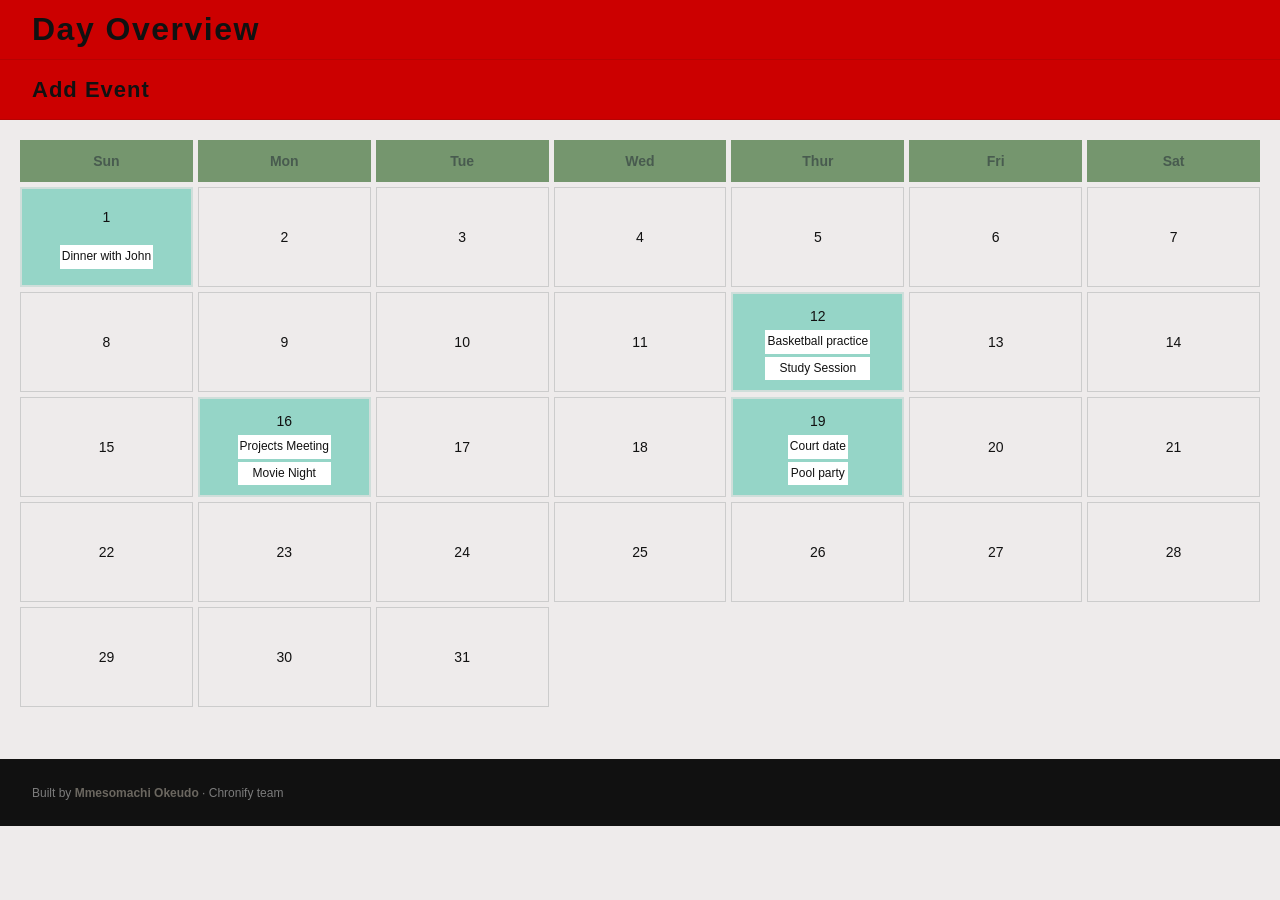
<file: page-2.html>
<!DOCTYPE html>
<html lang="en">
<head>
    <meta charset="UTF-8">
    <meta name="viewport" content="width=device-width, initial-scale=1.0">
    <title>Chronify</title>
    <link rel="stylesheet" href="css/styles.css">
</head>
<body>
    <nav>
    <a href="#"><h1>Day Overview</h1></a>
   </nav>

   <nav>
    <a href="#"><h2>Add Event</h2></a>
   </nav>
   
   <section class="calender">
    
        <div class="day">Sun</div>
        <div class="day">Mon</div>
        <div class="day">Tue</div>
        <div class="day">Wed</div>
        <div class="day">Thur</div>
        <div class="day">Fri</div>
        <div class="day">Sat</div>

        <div class="date active">1
            <div class="event">Dinner with John</div>
        </div>
        <div class="date">2</div>
        <div class="date">3</div>
        <div class="date">4</div>
        <div class="date">5</div>
        <div class="date">6</div>
        <div class="date">7</div>

        <div class="date">8</div>
        <div class="date">9</div>
        <div class="date">10</div>
        <div class="date">11</div>
        <div class="date active">12
            <div class="event">Basketball practice</div>
            <div class="event">Study Session</div>
        </div>
        <div class="date">13</div>
        <div class="date">14</div>

        <div class="date">15</div>
        <div class="date active">16
            <div class="event">Projects Meeting</div>
            <div class="event">Movie Night</div>
        </div>
        <div class="date">17</div>
        <div class="date">18</div>
        <div class="date active">19
            <div class="event">Court date</div>
            <div class="event">Pool party</div>
        </div>
        <div class="date">20</div>
        <div class="date">21</div>

        <div class="date">22</div>
        <div class="date">23</div>
        <div class="date">24</div>
        <div class="date">25</div>
        <div class="date">26</div>
        <div class="date">27</div>
        <div class="date">28</div>
        
        <div class="date">29</div>
        <div class="date">30</div>
        <div class="date">31</div>
       
   </section>

     <footer class="site-footer">
    <p>Built by <strong>Mmesomachi Okeudo</strong> · Chronify team</p>
  </footer>

</body>
</html>
</file>
<file: css/styles.css>
calender{
    display: grid;
    grid-template-columns: repeat(7, 1fr);
    gap: 5px;
    padding: 20px;
}

.day, .date{
    text-align: center;
    padding: 10px;
}

.day{
    font-weight: bold;
    background-color: rgb(111, 176, 123);
    color:white;
    padding:10px;
}

.date {
    border:1px solid#ccc;
    height:100px;
    display: grid;
    justify-content: center;
    align-items: center;
}
.event{
    font-size: 12px;
    background: white;
    margin-top: 3px;
    padding: 2px;
}
.active{
    background-color: #3c7f41;
    border: 2px solid rgb(46, 156, 55);
}

.calender{
    display: grid;
    grid-template-columns: repeat(7, 1fr);
    gap: 5px;
    padding: 20px;
}

.day, .date{
    text-align: center;
    padding: 10px;
}

.day{
    font-weight: bold;
    background-color: rgb(117, 150, 110);
    color:rgb(72, 91, 79);
    padding:10px;
}

.date {
    border:1px solid#ccc;
    height:100px;
    display: grid;
    justify-content: center;
    align-items: center;
}
.event{
    font-size: 12px;
    background: white;
    margin-top: 3px;
    padding: 2px;
}
.active{
    background-color: #95d5c7;
    border: 2px solid rgb(207, 222, 218);
}
/* RESET */
*, *::before, *::after {
box-sizing: border-box;
margin: 0;
padding: 0;
}

/* VARIABLES */
:root {
--ink: #1a1814;
--ink-muted: #6b6760;
--ink-faint: #b0ada8;
--surface: #faf9f7;
--surface-alt: #f0ede8;
--border: rgba(26,24,20,0.12);
--border-strong: rgba(26,24,20,0.22);
--accent: #1D9E75;
--accent-light: #E1F5EE;
--accent-text: #085041;
--nav-h: 64px;
}

/* BASE */
body {
font-family: 'DM Sans', sans-serif;
background: var(--surface);
color: var(--ink);
min-height: 100vh;
font-size: 16px;
line-height: 1.6;
}

/* NAV */
header {
position: sticky;
top: 0;
z-index: 100;
}

nav {
height: var(--nav-h);
background: rgba(250,249,247,0.9);
backdrop-filter: blur(12px);
border-bottom: 0.5px solid var(--border);
display: flex;
align-items: center;
justify-content: space-between;
padding: 0 3rem;
}

.nav-logo {
font-family: 'DM Serif Display', serif;
font-size: 1.4rem;
color: var(--ink);
text-decoration: none;
letter-spacing: -0.02em;
}

.nav-logo span {
color: var(--accent);
}

nav ul {
list-style: none;
display: flex;
gap: 0.25rem;
}

nav ul li a {
display: block;
padding: 0.4rem 0.9rem;
font-size: 0.875rem;
color: var(--ink-muted);
text-decoration: none;
border-radius: 6px;
transition: 0.15s;
}

nav ul li a:hover {
color: var(--ink);
background: var(--surface-alt);
}

nav ul li a.active {
color: var(--accent-text);
background: var(--accent-light);
}

/* PAGE */
.page {
max-width: 680px;
margin: 0 auto;
padding: 3rem 2rem 4rem;
}

/* SECTION LABEL */
.section-label {
font-size: 0.75rem;
font-weight: 500;
letter-spacing: 0.1em;
text-transform: uppercase;
color: var(--ink-faint);
margin-bottom: 1.5rem;
display: flex;
align-items: center;
gap: 0.75rem;
}

.section-label::before {
content: '';
width: 20px;
height: 1px;
background: var(--accent);
}

.section-label::after {
content: '';
flex: 1;
height: 0.5px;
background: var(--border);
}

/* CARDS */
.form-card {
background: #fff;
border: 0.5px solid var(--border);
border-radius: 12px;
padding: 1.5rem;
margin-bottom: 1rem;
}

/* FIELDS */
.field {
display: flex;
flex-direction: column;
gap: 5px;
margin-bottom: 1.1rem;
}

.no-margin {
margin-bottom: 0;
}

.top-gap {
margin-top: 1rem;
}

label {
font-size: 0.78rem;
font-weight: 500;
color: var(--ink-muted);
}

input,
textarea {
padding: 0.6rem 0.85rem;
border: 0.5px solid var(--border-strong);
border-radius: 7px;
font-size: 0.9rem;
background: var(--surface);
outline: none;
width: 100%;
}

input:focus,
textarea:focus {
border-color: var(--accent);
box-shadow: 0 0 0 3px rgba(29,158,117,0.12);
}

textarea {
resize: vertical;
min-height: 80px;
}

.row2 {
display: grid;
grid-template-columns: 1fr 1fr;
gap: 1rem;
}

/* CATEGORY */
.cat-opts {
display: flex;
gap: 6px;
flex-wrap: wrap;
}

.catopt {
padding: 5px 14px;
border: 0.5px solid var(--border-strong);
border-radius: 20px;
font-size: 0.78rem;
color: var(--ink-muted);
background: transparent;
cursor: pointer;
}

.catopt:hover {
background: var(--surface-alt);
color: var(--ink);
}

.sel-work   { background:#E6F1FB; border-color:#378ADD; color:#0C447C; }
.sel-focus  { background:#E1F5EE; border-color:#1D9E75; color:#085041; }
.sel-personal { background:#FBEAF0; border-color:#D4537E; color:#72243E; }
.sel-social { background:#EEEDFE; border-color:#7F77DD; color:#3C3489; }
.sel-break  { background:var(--surface-alt); }
.sel-other  { background:var(--surface-alt); }

/* COLORS */
.color-row {
display: flex;
gap: 8px;
}

.cdot {
width: 26px;
height: 26px;
border-radius: 50%;
cursor: pointer;
border: 2px solid transparent;
}

.cdot.sel {
border-color: var(--ink);
}

/* PILLS */
.pill-opts {
display: flex;
gap: 6px;
flex-wrap: wrap;
}

.pillopt {
padding: 5px 14px;
border: 0.5px solid var(--border-strong);
border-radius: 20px;
font-size: 0.78rem;
color: var(--ink-muted);
background: transparent;
cursor: pointer;
}

.pillopt.sel {
background: var(--accent-light);
color: var(--accent-text);
border-color: var(--accent);
}

/* PREVIEW */
.preview-card {
border: 0.5px solid var(--border);
border-radius: 12px;
padding: 1rem 1.25rem;
background: var(--surface);
margin-bottom: 1rem;
display: none;
}

.preview-label {
font-size: 0.7rem;
color: var(--ink-faint);
margin-bottom: 0.6rem;
}

.preview-evt {
display: flex;
gap: 12px;
}

.preview-bar {
width: 4px;
height: 40px;
border-radius: 2px;
}

.preview-title {
font-size: 0.95rem;
font-weight: 500;
}

.preview-meta {
font-size: 0.75rem;
color: var(--ink-muted);
}

/* SUCCESS */
.success-banner {
background: var(--accent-light);
border: 0.5px solid #5DCAA5;
border-radius: 8px;
padding: 10px 14px;
font-size: 0.83rem;
color: var(--accent-text);
display: none;
margin-bottom: 1rem;
}

/* ACTIONS */
.form-actions {
display: flex;
justify-content: flex-end;
gap: 0.75rem;
}

.btn-ghost {
padding: 0.6rem 1.2rem;
border: 0.5px solid var(--border-strong);
border-radius: 7px;
background: transparent;
cursor: pointer;
}

.btn-save {
padding: 0.6rem 1.4rem;
border: none;
border-radius: 7px;
background: var(--accent);
color: #fff;
cursor: pointer;
}

/* FOOTER */
.site-footer {
font-size: 0.75rem;
color: var(--ink-faint);
padding: 1.5rem 2rem;
border-top: 0.5px solid var(--border);
text-align: center;
margin-top: 2rem;
}

.site-footer strong {
color: var(--ink-muted);
}

/* MOBILE */
@media (max-width: 600px) {
nav {
padding: 0 1.25rem;
}

nav ul {
display: none;
}

.page {
padding: 2rem 1.25rem;
}

.row2 {
grid-template-columns: 1fr;
}
}

:root {
  --red:         #CC0000;
  --red-light:   #fff0f0;
  --black:       #111111;
  --white:       #ffffff;
  --gray-50:     #fafafa;
  --gray-100:    #f4f4f4;
  --gray-200:    #e8e8e8;
  --gray-400:    #aaaaaa;
  --gray-600:    #555555;
  --green:       #2e7d32;
  --green-light: #e8f5e9;
  --green-mid:   #4caf50;
  --blue:        #1565c0;
  --blue-light:  #e3f2fd;
  --radius-sm:   8px;
  --radius-md:   12px;
  --shadow:      0 1px 4px rgba(0,0,0,0.07);
}

/* --- Reset --- */
*, *::before, *::after { box-sizing: border-box; margin: 0; padding: 0; }
a  { text-decoration: none; color: inherit; }
ul { list-style: none; }

/* --- Base --- */
body {
  font-family: 'DM Sans', sans-serif;
  font-size: 14px;
  color: var(--black);
  background: #eeebeb;
  min-height: 100vh;
  display: flex;
  flex-direction: column;
}

h1, h2 { font-family: 'Bebas Neue', sans-serif; letter-spacing: 1.5px; }
h1 { font-size: 32px; }
h2 { font-size: 22px; letter-spacing: 1px; }
h3 { font-size: 10px; font-weight: 600; color: var(--gray-400); text-transform: uppercase; letter-spacing: 1px; margin-bottom: 14px; }
p  { font-size: 13px; color: var(--gray-600); line-height: 1.5; }

/* --- Layout --- */
main {
  flex: 1;
  padding: 24px 32px;
  max-width: 1300px;
  width: 100%;
  margin: 0 auto;
}

#header { margin-bottom: 20px; }

.dashboard-grid {
  display: grid;
  grid-template-columns: 1fr 260px;
  gap: 16px;
  align-items: start;
}

.dashboard-grid > div {
  display: flex;
  flex-direction: column;
  gap: 16px;
}

/* --- Nav --- */
nav {
  background: var(--red);
  padding: 0 32px;
  height: 60px;
  display: flex;
  align-items: center;
  justify-content: space-between;
  position: sticky;
  top: 0;
  z-index: 100;
}

nav > div { display: flex; align-items: center; gap: 12px; }

nav > div > div {
  width: 38px; height: 38px;
  border-radius: 50%;
  background: var(--white);
  display: flex; align-items: center; justify-content: center;
  font-family: 'Bebas Neue', sans-serif;
  font-size: 14px; color: var(--red); letter-spacing: 1px; flex-shrink: 0;
}

nav > div > p { font-family: 'Bebas Neue', sans-serif; font-size: 24px; color: var(--white); letter-spacing: 2px; }
nav ul { display: flex; align-items: center; gap: 4px; }
nav ul a { color: rgba(255,255,255,0.8); font-size: 13px; font-weight: 500; padding: 7px 14px; border-radius: 20px; transition: background 0.15s, color 0.15s; }
nav ul a:hover { background: rgba(255,255,255,0.15); color: var(--white); }
nav ul a.active { background: var(--white); color: var(--red); font-weight: 600; }

/* --- Footer --- */
footer {
  background: var(--black);
  padding: 18px 32px;
  margin-top: auto;
  display: flex; align-items: center; justify-content: space-between; flex-wrap: wrap; gap: 8px;
}
footer p { font-size: 12px; color: rgba(255,255,255,0.45); }
footer p span { color: var(--red); }

/* --- Stat cards --- */
.stats-row { display: grid; grid-template-columns: repeat(4,1fr); gap: 12px; margin-bottom: 20px; }

.stat-card {
  background: var(--white);
  border-radius: var(--radius-md);
  padding: 16px 18px;
  border: 1px solid var(--gray-200);
  box-shadow: var(--shadow);
  position: relative; overflow: hidden;
  transition: transform 0.15s;
}
.stat-card:hover { transform: translateY(-2px); }
.stat-card::before { content: ''; position: absolute; top: 0; left: 0; width: 4px; height: 100%; background: var(--red); }
.stat-card p:first-of-type { font-size: 11px; color: var(--gray-400); text-transform: uppercase; letter-spacing: 0.6px; font-weight: 600; margin-bottom: 6px; }
.stat-card h2 { font-size: 36px; color: var(--red); line-height: 1; margin-bottom: 2px; }
.stat-card p:last-of-type { font-size: 12px; }

/* --- Card base (all sections) --- */
main section {
  background: var(--white);
  border-radius: var(--radius-md);
  padding: 18px 20px;
  border: 1px solid var(--gray-200);
  box-shadow: var(--shadow);
}

/* header is a semantic element — styled globally, not as a card */
header { margin-bottom: 20px; }

/* --- Calendar --- */
#calendar > div:first-child { display: flex; align-items: center; justify-content: space-between; margin-bottom: 14px; }
#calendar > div:first-child button { background: var(--gray-100); border: none; border-radius: 8px; width: 30px; height: 30px; cursor: pointer; font-size: 16px; color: var(--gray-600); display: flex; align-items: center; justify-content: center; transition: background 0.15s; }
#calendar > div:first-child button:hover { background: var(--gray-200); }

#calendar > div:nth-child(2) { display: grid; grid-template-columns: repeat(7,1fr); gap: 4px; margin-bottom: 6px; }
#calendar > div:nth-child(2) span { text-align: center; font-size: 11px; font-weight: 600; color: var(--gray-400); text-transform: uppercase; }

#cal-grid { display: grid; grid-template-columns: repeat(7,1fr); gap: 4px; }
#cal-grid .day { aspect-ratio: 1; border-radius: 8px; display: flex; align-items: center; justify-content: center; font-size: 13px; font-weight: 500; cursor: pointer; background: var(--gray-50); color: var(--black); border: 1px solid transparent; transition: all 0.15s; }
#cal-grid .day:hover:not(.empty) { background: var(--gray-100); }
#cal-grid .day.empty    { background: transparent; border: none; cursor: default; }
#cal-grid .day.today    { background: var(--red); color: var(--white); font-weight: 600; }
#cal-grid .day.done     { background: var(--green-light); color: var(--green); border-color: var(--green-mid); }
#cal-grid .day.has-class { background: var(--red-light); color: var(--red); border-color: var(--red); }

#calendar ul { display: flex; gap: 14px; margin-top: 12px; flex-wrap: wrap; }
#calendar ul li { display: flex; align-items: center; gap: 5px; font-size: 11px; color: var(--gray-600); }
#calendar ul li span { width: 10px; height: 10px; border-radius: 3px; display: inline-block; flex-shrink: 0; }
.legend-today { background: var(--red); }
.legend-habit { background: var(--green-light); border: 1px solid var(--green-mid); }
.legend-class { background: var(--red-light);   border: 1px solid var(--red); }

/* --- Schedule --- */
#schedule ul { display: flex; flex-direction: column; gap: 10px; }
#schedule ul li { display: flex; align-items: flex-start; gap: 12px; padding: 10px 12px; border-radius: var(--radius-sm); background: var(--gray-50); border: 1px solid var(--gray-200); transition: background 0.15s; }
#schedule ul li:hover { background: var(--gray-100); }
#schedule ul li time { font-size: 11px; color: var(--gray-400); min-width: 48px; padding-top: 2px; font-weight: 500; }
#schedule ul li > div:first-of-type { width: 10px; height: 10px; border-radius: 50%; margin-top: 3px; flex-shrink: 0; }
#schedule ul li:has(.tag-habit) > div:first-of-type { background: var(--green-mid); }
#schedule ul li:has(.tag-class) > div:first-of-type { background: var(--red); }
#schedule ul li:has(.tag-team)  > div:first-of-type { background: var(--blue); }
#schedule ul li > div:last-of-type p { font-size: 13px; font-weight: 500; color: var(--black); }
#schedule ul li span { font-size: 10px; font-weight: 600; padding: 2px 8px; border-radius: 10px; display: inline-block; margin-top: 3px; letter-spacing: 0.3px; text-transform: uppercase; }
.tag-class { background: var(--red-light);  color: var(--red);   }
.tag-habit { background: var(--green-light); color: var(--green); }
.tag-team  { background: var(--blue-light);  color: var(--blue);  }

/* --- Habits --- */
#habits ul { display: flex; flex-direction: column; gap: 8px; }
#habits ul li { display: flex; align-items: center; gap: 10px; padding: 10px 12px; border-radius: var(--radius-sm); border: 1px solid var(--gray-200); cursor: pointer; transition: background 0.15s; user-select: none; }
#habits ul li:hover { background: var(--gray-50); }
#habits ul li p  { font-size: 13px; color: var(--black); flex: 1; }
#habits ul li span { font-size: 11px; font-weight: 600; color: var(--red); background: var(--red-light); padding: 2px 7px; border-radius: 10px; }

.check { width: 22px; height: 22px; border-radius: 50%; border: 2px solid var(--gray-200); display: flex; align-items: center; justify-content: center; flex-shrink: 0; transition: all 0.2s; }
.check.checked { background: var(--red); border-color: var(--red); }
.check.checked::after { content: ''; width: 5px; height: 9px; border: 2px solid var(--white); border-top: none; border-left: none; transform: rotate(45deg) translate(-1px,-1px); display: block; }

#habits > div { margin-top: 14px; }
#habits > div > div:first-child { height: 8px; background: var(--gray-100); border-radius: 4px; overflow: hidden; }
#habit-bar { height: 100%; background: var(--red); border-radius: 4px; transition: width 0.4s ease; }
#habits > div > div:last-child { display: flex; justify-content: space-between; margin-top: 5px; }
#habits > div > div:last-child p { font-size: 11px; color: var(--gray-400); }

/* --- Weekly --- */
#weekly ul { display: flex; flex-direction: column; gap: 9px; }
#weekly ul li { display: flex; align-items: center; gap: 8px; }
#weekly ul li p { font-size: 12px; color: var(--gray-600); min-width: 28px; font-weight: 500; }
#weekly ul li > div { flex: 1; height: 8px; background: var(--gray-100); border-radius: 4px; overflow: hidden; }
#weekly ul li > div > div { height: 100%; background: var(--red); border-radius: 4px; }
#weekly ul li:nth-child(4) > div > div { background: var(--green-mid); }
#weekly ul li span { font-size: 11px; color: var(--gray-400); min-width: 28px; text-align: right; }

/* --- Team --- */
#team ul { display: flex; flex-direction: column; }
#team ul li { display: flex; align-items: center; gap: 10px; padding: 8px 0; border-bottom: 1px solid var(--gray-100); }
#team ul li:last-child { border-bottom: none; }
#team ul li > div { width: 32px; height: 32px; border-radius: 50%; display: flex; align-items: center; justify-content: center; font-size: 12px; font-weight: 600; flex-shrink: 0; }
.avatar-red    { background: var(--red-light);  color: var(--red);   }
.avatar-blue   { background: var(--blue-light);  color: var(--blue);  }
.avatar-green  { background: var(--green-light); color: var(--green); }
.avatar-purple { background: #f3e5f5; color: #6a1b9a; }
#team ul li p:first-of-type { font-size: 13px; font-weight: 500; color: var(--black); flex: 1; }
#team ul li p:last-of-type  { font-size: 11px; color: var(--gray-400); }
#team ul li p span { width: 8px; height: 8px; border-radius: 50%; display: inline-block; margin-right: 4px; }
.dot-green  { background: var(--green-mid); }
.dot-orange { background: #ff9800; }
</file>
